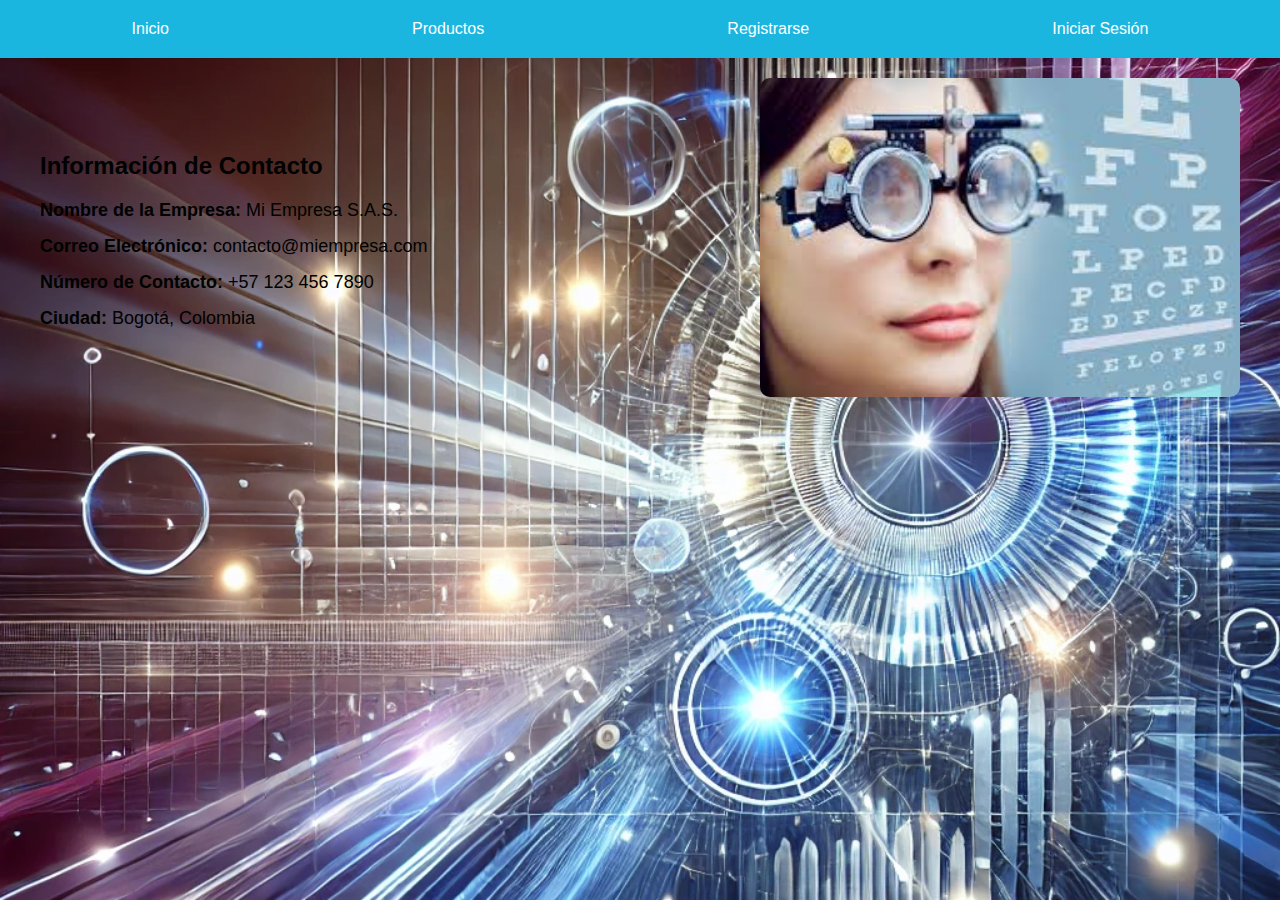
<file: index.html>
<!DOCTYPE html>
<html lang="es">
<head>
    <meta charset="UTF-8">
    <meta name="viewport" content="width=device-width, initial-scale=1.0">
    <title>Mi Página Web</title>
    <link rel="stylesheet" href="css/vistaIndex.css"> <!-- Enlace al CSS -->
</head>
<body>
    <div class="navbar">
        <button class="nav-button" onclick="location.href='html/iniciosesion.html'">Inicio</button>
        <button class="nav-button" onclick="location.href='html/iniciosesion.html'">Productos</button>
        <button class="nav-button" onclick="location.href='registro.jsp">Registrarse</button>
        <button class="nav-button">Iniciar Sesión</button>
    </div>

    <!-- Contenedor para Agendar Cita -->
    <!-- Contenedor para Información de Contacto -->
<div class="contacto-container">
    <div class="contacto-content">
        <h2 class="titulo">Información de Contacto</h2>
        <div class="campo">
            <label><strong>Nombre de la Empresa:</strong> Mi Empresa S.A.S.</label>
        </div>
        <div class="campo">
            <label><strong>Correo Electrónico:</strong> contacto@miempresa.com</label>
        </div>
        <div class="campo">
            <label><strong>Número de Contacto:</strong> +57 123 456 7890</label>
        </div>
        <div class="campo">
            <label><strong>Ciudad:</strong> Bogotá, Colombia</label>
        </div>
    </div>
    <img src="media/agendar.jpeg" alt="Oficina de contacto" class="imagen-contacto"> <!-- Cambia la ruta si es necesario -->
</div>

    
          

    <script src="js/scriptIndex.js"></script> <!-- Enlace al JavaScript -->
</body>
</html>
</file>
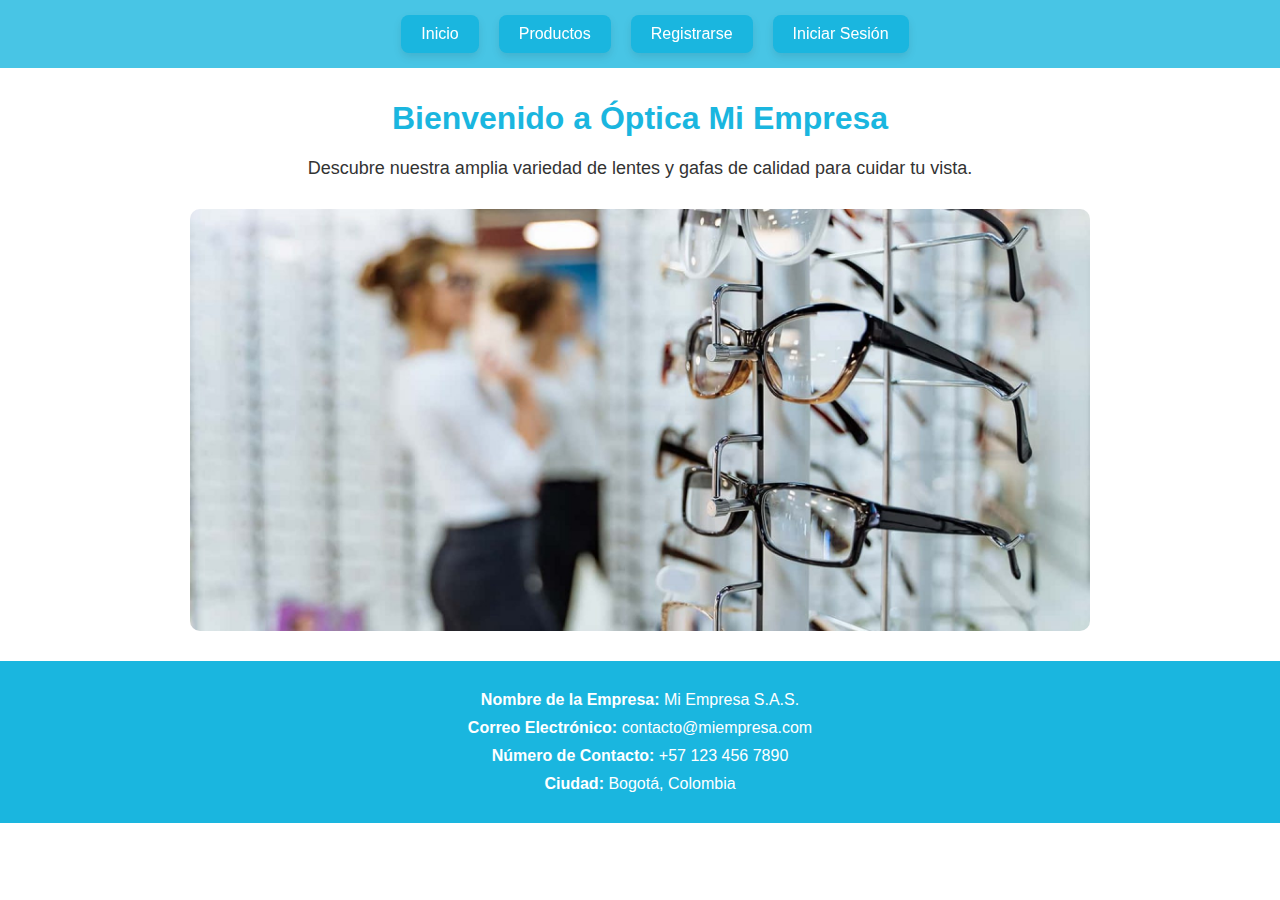
<file: target/mavenproject1-1.0-SNAPSHOT/index.html>
<!DOCTYPE html>
<html lang="es">
    <head>
        <meta charset="UTF-8">
        <meta name="viewport" content="width=device-width, initial-scale=1.0">
        <title>Óptica Mi Empresa</title>
        <link rel="stylesheet" href="css/Index.css"> <!-- Enlace al CSS -->
    </head>
    <body>
        <!-- Barra de Navegación -->
        <div class="navbar">
            <button class="nav-button" onclick="location.href = 'index.html'">Inicio</button>
            <button class="nav-button" onclick="location.href = 'productos.jsp'">Productos</button>
            <button class="nav-button" onclick="location.href = 'registrarse.jsp'">Registrarse</button>
            <button class="nav-button" onclick="location.href = 'iniciarsesion.jsp'">Iniciar Sesión</button>
        </div>

        <!-- Sección Principal (centrada en óptica) -->
        <div class="content-main">
            <h1>Bienvenido a Óptica Mi Empresa</h1>
            <p>Descubre nuestra amplia variedad de lentes y gafas de calidad para cuidar tu vista.</p>

            <!-- Deslizador de imágenes -->
            <div class="slider">
                <div class="slides">
                    <img src="media/fondo.jpg" alt="Lentes 1" class="slide">
                    <img src="media/fondo1.jpeg" alt="Lentes 2" class="slide">
                    <img src="media/fondoIndex.jpg" alt="Lentes 3" class="slide">
                </div>
            </div>
        </div>

        <!-- Pie de página con Información de Contacto -->
        <footer class="footer">
            <div class="contacto-info">
                <p><strong>Nombre de la Empresa:</strong> Mi Empresa S.A.S.</p>
                <p><strong>Correo Electrónico:</strong> contacto@miempresa.com</p>
                <p><strong>Número de Contacto:</strong> +57 123 456 7890</p>
                <p><strong>Ciudad:</strong> Bogotá, Colombia</p>
            </div>
        </footer>

    </body>
</html>
</file>
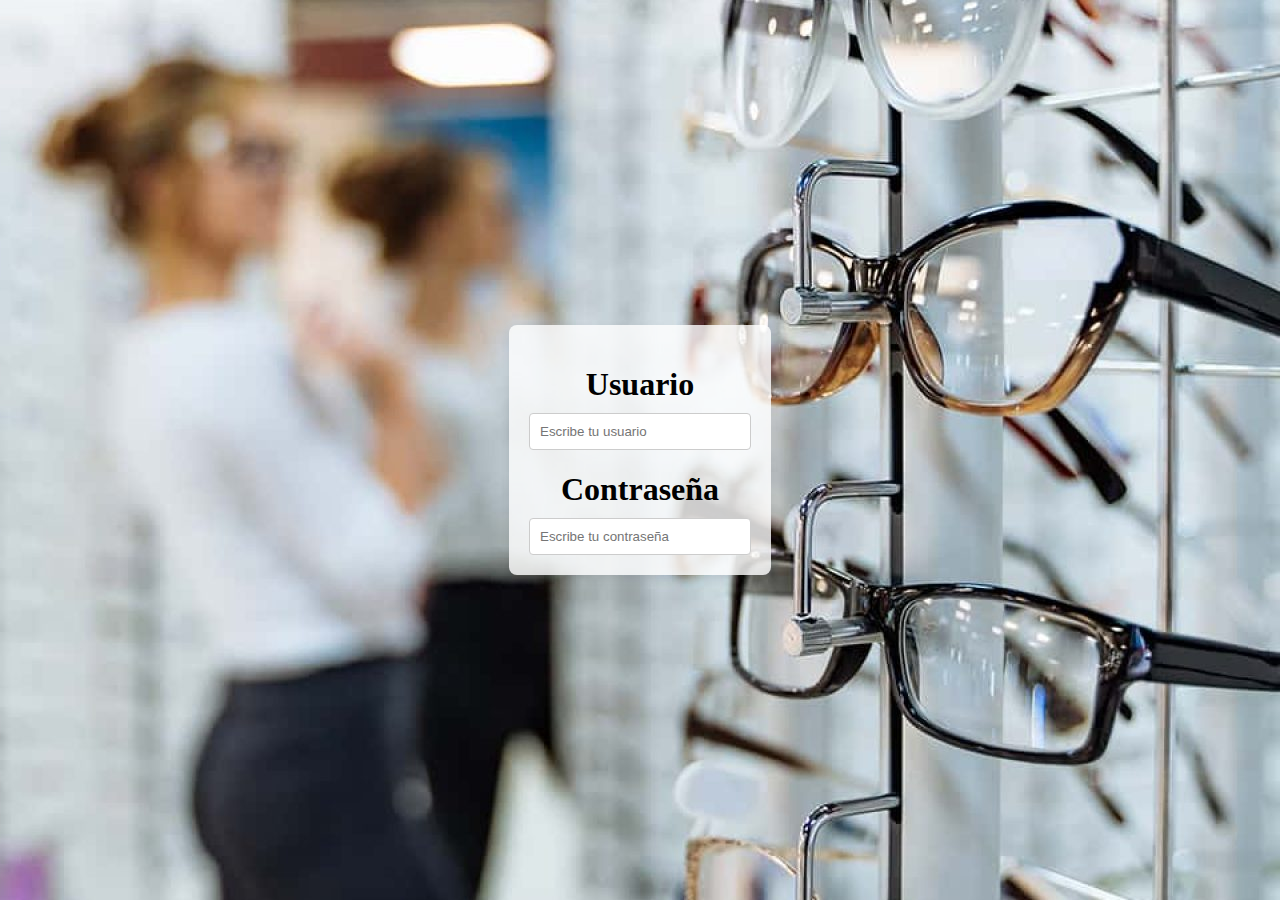
<file: html/inicioSesion.html>
<!DOCTYPE html>
<html>
<head>
    <meta charset="UTF-8">
    <meta name="viewport" content="width=device-width, initial-scale=1.0">
    <title>Optica Santacruz</title>
    <link rel="stylesheet" href="../css/vista.css"> <!-- Corregido aquí -->
    <link rel="icon" href="../media/icon.png" type="image/x-icon"> <!-- También corregido -->
</head>
<body>
    <div class="container">
        <h1 class="titulo">Usuario</h1>
        <input type="text" class="caja-texto" placeholder="Escribe tu usuario">
        <h1 class="titulo">Contraseña</h1>
        <input type="password" class="caja-texto" placeholder="Escribe tu contraseña">
    </div>
</body>
</html>
</file>
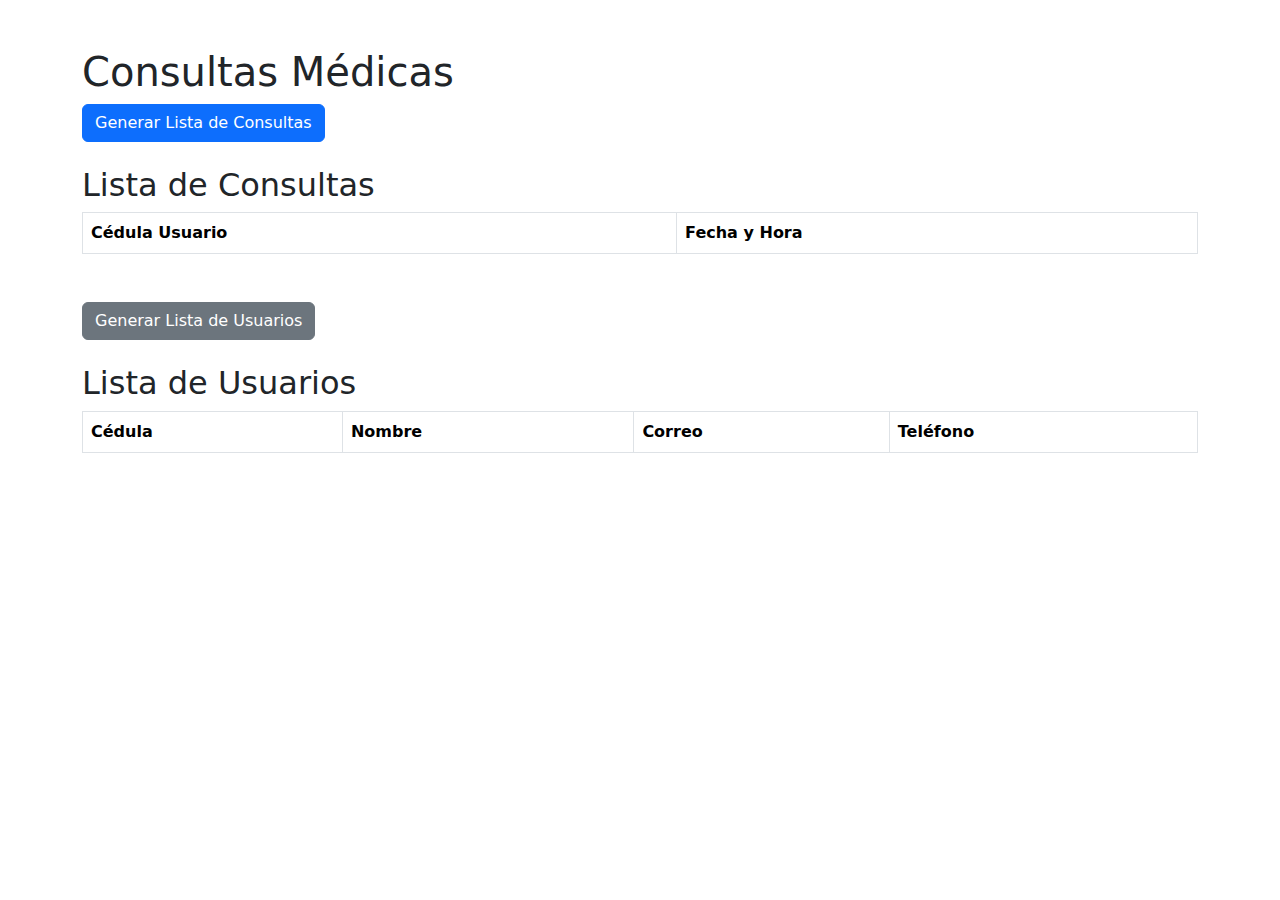
<file: target/mavenproject1-1.0-SNAPSHOT/trabajador.html>
<!DOCTYPE html>
<!--
Click nbfs://nbhost/SystemFileSystem/Templates/Licenses/license-default.txt to change this license
Click nbfs://nbhost/SystemFileSystem/Templates/JSP_Servlet/Html.html to edit this template
-->
<html lang="es">
<head>
    <meta charset="UTF-8">
    <meta name="viewport" content="width=device-width, initial-scale=1.0">
    <title>Trabajador - Consultas Médicas</title>
    <link href="https://cdn.jsdelivr.net/npm/bootstrap@5.3.3/dist/css/bootstrap.min.css" 
          rel="stylesheet" 
          integrity="sha384-QWTKZyjpPEjISv5WaRU9OFeRpok6YctnYmDr5pNlyT2bRjXh0JMhjY6hW+ALEwIH" 
          crossorigin="anonymous">
</head>
<body>
    <div class="container">
        <h1 class="mt-5">Consultas Médicas</h1>

        <!-- Botón para generar la lista de consultas médicas -->
        <div class="mb-4">
            <button class="btn btn-primary" onclick="generarListaConsultas()">Generar Lista de Consultas</button>
        </div>

        <!-- Espacio para mostrar la lista de consultas -->
        <div id="listaConsultas" class="mt-4">
            <h2>Lista de Consultas</h2>
            <table class="table table-bordered">
                <thead>
                    <tr>
                        <th>Cédula Usuario</th>
                        <th>Fecha y Hora</th>
                    </tr>
                </thead>
                <tbody id="consultasBody">
                    <!-- Aquí se insertarán las filas dinámicamente -->
                </tbody>
            </table>
        </div>

        <!-- Botón para generar la lista de usuarios -->
        <div class="mb-4 mt-5">
            <button class="btn btn-secondary" onclick="generarListaUsuarios()">Generar Lista de Usuarios</button>
        </div>

        <!-- Espacio para mostrar la lista de usuarios -->
        <div id="listaUsuarios" class="mt-4">
            <h2>Lista de Usuarios</h2>
            <table class="table table-bordered">
                <thead>
                    <tr>
                        <th>Cédula</th>
                        <th>Nombre</th>
                        <th>Correo</th>
                        <th>Teléfono</th>
                    </tr>
                </thead>
                <tbody id="usuariosBody">
                    <!-- Aquí se insertarán las filas dinámicamente -->
                </tbody>
            </table>
        </div>
    </div>

    <script>
        // Función para generar la lista de consultas médicas
        function generarListaConsultas() {
            fetch("ListarConsultas") // Cambiar por el endpoint del servlet correspondiente
                .then(response => {
                    if (!response.ok) {
                        throw new Error("Error al obtener la lista de consultas.");
                    }
                    return response.json();
                })
                .then(data => {
                    const consultasBody = document.getElementById("consultasBody");
                    consultasBody.innerHTML = ""; // Limpiar el contenido actual

                    data.forEach(consulta => {
                        const fila = document.createElement("tr");
                        fila.innerHTML = `
                            <td>${consulta.cedula_usuario}</td>
                            <td>${consulta.fecha_hora}</td>
                        `;
                        consultasBody.appendChild(fila);
                    });
                })
                .catch(error => {
                    alert(error.message);
                });
        }

        // Función para generar la lista de usuarios
        function generarListaUsuarios() {
            fetch("ListarUsuarios") // Cambiar por el endpoint del servlet correspondiente
                .then(response => {
                    if (!response.ok) {
                        throw new Error("Error al obtener la lista de usuarios.");
                    }
                    return response.json();
                })
                .then(data => {
                    const usuariosBody = document.getElementById("usuariosBody");
                    usuariosBody.innerHTML = ""; // Limpiar el contenido actual

                    data.forEach(usuario => {
                        const fila = document.createElement("tr");
                        fila.innerHTML = `
                            <td>${usuario.cedula}</td>
                            <td>${usuario.nombre}</td>
                            <td>${usuario.correo}</td>
                            <td>${usuario.telefono}</td>
                        `;
                        usuariosBody.appendChild(fila);
                    });
                })
                .catch(error => {
                    alert(error.message);
                });
        }
    </script>
</body>
</html>
</file>
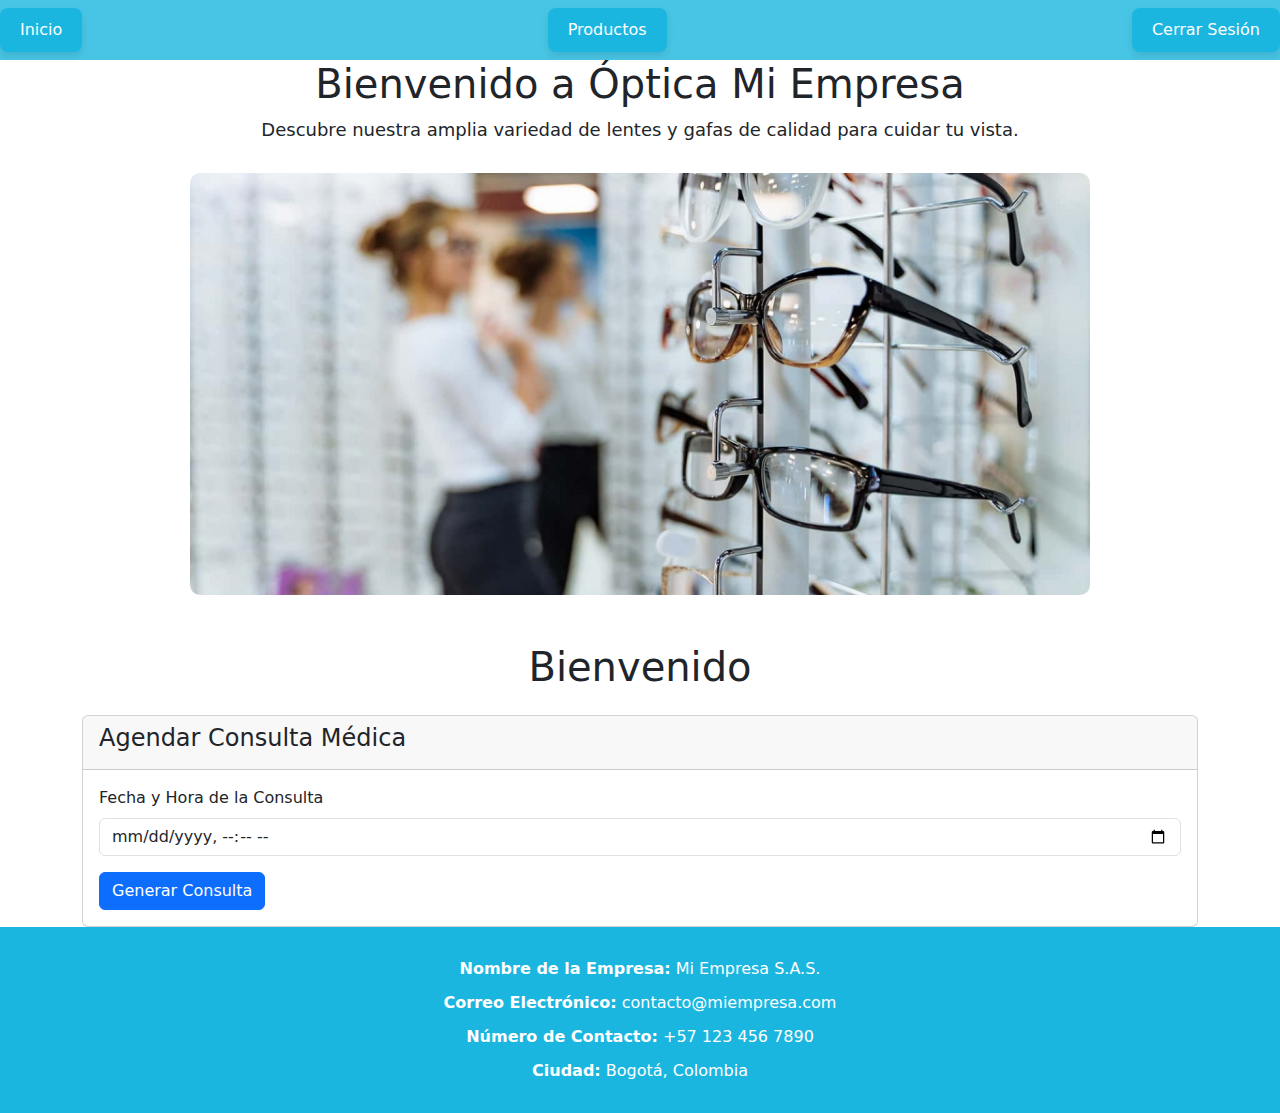
<file: target/mavenproject1-1.0-SNAPSHOT/Usuario.html>
<!DOCTYPE html>
<!--
Click nbfs://nbhost/SystemFileSystem/Templates/Licenses/license-default.txt to change this license
Click nbfs://nbhost/SystemFileSystem/Templates/JSP_Servlet/Html.html to edit this template
-->
<html>
    <head>
        <meta charset="UTF-8">
        <meta name="viewport" content="width=device-width, initial-scale=1.0">
        <title>Optica</title>
    <link rel="stylesheet" href="css/Index.css"> <!-- Enlace al CSS -->
    <link href="https://cdn.jsdelivr.net/npm/bootstrap@5.3.3/dist/css/bootstrap.min.css" 
          rel="stylesheet" 
          integrity="sha384-QWTKZyjpPEjISv5WaRU9OFeRpok6YctnYmDr5pNlyT2bRjXh0JMhjY6hW+ALEwIH" 
          crossorigin="anonymous">
    <style>.nav-button:hover 
        {
            background-color: #1ab6df;
            color: black;
        }   
    </style>
    </head>
    <body>
        <div class="navbar">
            <button class="nav-button" onclick="location.href='Usuario.html'">Inicio</button>
            <button class="nav-button" onclick="location.href='productosUsuario.jsp'">Productos</button>
            <button class="nav-button" onclick="location.href='index.html'">Cerrar Sesión</button>
        </div>
        
        <!-- Sección Principal (centrada en óptica) -->
        <div class="content-main">
            <h1>Bienvenido a Óptica Mi Empresa</h1>
            <p>Descubre nuestra amplia variedad de lentes y gafas de calidad para cuidar tu vista.</p>

            <!-- Deslizador de imágenes -->
            <div class="slider">
                <div class="slides">
                    <img src="media/fondo.jpg" alt="Lentes 1" class="slide">
                    <img src="media/fondo1.jpeg" alt="Lentes 2" class="slide">
                    <img src="media/fondoIndex.jpg" alt="Lentes 3" class="slide">
                </div>
            </div>
        </div>
         <div class="container mt-5">
        <h1 class="text-center">Bienvenido</h1>
        
        <!-- Contenedor para Consultas Médicas -->
        <div class="card mt-4">
            <div class="card-header">
                <h4>Agendar Consulta Médica</h4>
            </div>
            <div class="card-body">
                <form action="RegistrarConsultaMedica" method="post">
                    <!-- Fecha y Hora -->
                    <div class="mb-3">
                        <label for="fechaHora" class="form-label">Fecha y Hora de la Consulta</label>
                        <input type="datetime-local" class="form-control" id="fechaHora" name="fechaHora" required>
                    </div>
                    <!-- Botón para enviar -->
                    <button type="submit" class="btn btn-primary">Generar Consulta</button>
                </form>
            </div>
        </div>
    </div>

    <script src="https://cdn.jsdelivr.net/npm/bootstrap@5.3.3/dist/js/bootstrap.bundle.min.js" 
            integrity="sha384-ENjdO4Dr2bkBIFxQpeo6zE0nKX9kqlugkuC1IxkvIr5nJoM7qtTi6eVBJXcQFmZU" 
            crossorigin="anonymous"></script>
        <!-- Pie de página con Información de Contacto -->
        <footer class="footer">
            <div class="contacto-info">
                <p><strong>Nombre de la Empresa:</strong> Mi Empresa S.A.S.</p>
                <p><strong>Correo Electrónico:</strong> contacto@miempresa.com</p>
                <p><strong>Número de Contacto:</strong> +57 123 456 7890</p>
                <p><strong>Ciudad:</strong> Bogotá, Colombia</p>
            </div>
        </footer>
    
    </body>
</html>
</file>
<file: css/vistaIndex.css>
body {
    margin: 0;
    font-family: Arial, sans-serif;
    background-image: url(../media/inicio.webp);
    background-size: cover; 
    background-position: center; 
    background-repeat: no-repeat;
    height: 100vh;
}

.navbar {
    background-color: #1ab6df;
    padding: 10px;
    display: flex;
    justify-content: space-around;
}

.nav-button {
    background-color: #1ab6df;
    color: white;
    border: none;
    padding: 10px 20px;
    text-align: center;
    text-decoration: none;
    font-size: 16px;
    cursor: pointer;
    border-radius: 5px;
    transition: color 0.3s;
}

.nav-button:hover {
    background-color: #1ab6df;
    color: black;
}

/* Estilos generales */
/* Contenedor sin fondo */
.contacto-container {
    display: flex;
    justify-content: space-between;
    align-items: center;
    padding: 20px 40px;
    border-radius: 10px;
    box-sizing: border-box;
    width: 100%;
    box-shadow: none; /* Eliminé la sombra para un diseño más limpio */
}

.contacto-content {
    flex: 1;
    color: #000101; /* Aseguramos que el texto sea legible sobre el fondo general */
    padding-right: 20px;
}

.imagen-contacto {
    flex: 0 0 auto;
    width: 40%; 
    height: auto;
    border-radius: 10px;
}

.titulo {
    text-align: left;
    margin-bottom: 20px;
    color: #000101;
    font-size: 24px;
}

.campo {
    margin-bottom: 15px;
    font-size: 18px;
}

.campo label {
    display: block;
}

/* Responsividad para tablets */
@media (max-width: 768px) {
    .contacto-container {
        flex-direction: column; /* Cambia de horizontal a vertical */
        align-items: center;
        text-align: center;
        padding: 20px;
    }

    .contacto-content {
        padding-right: 0;
        margin-bottom: 20px; /* Espacio entre texto e imagen */
    }

    .imagen-contacto {
        width: 80%; /* Imagen más grande en dispositivos pequeños */
    }
}

/* Responsividad para móviles */
@media (max-width: 480px) {
    .titulo {
        font-size: 20px;
    }

    .campo {
        font-size: 16px; /* Texto más pequeño en pantallas pequeñas */
    }

    .imagen-contacto {
        width: 100%; /* La imagen ocupa todo el ancho */
    }
}
</file>
<file: target/mavenproject1-1.0-SNAPSHOT/css/Index.css>
/* Estilos globales */
body {
    margin: 0;
    margin-top: 100px;
    font-family: 'Arial', sans-serif;
    background-color: #fff; /* Fondo blanco */
    color: #333;
    overflow-x: hidden;
}

h1 {
    font-size: 32px;
    font-weight: bold;
    color: #1ab6df;
    text-align: center;
    margin-top: 50px;
}

p {
    font-size: 18px;
    text-align: center;
    margin-bottom: 30px;
}

/* Barra de navegación */
.navbar {
    background-color: rgba(26, 182, 223, 0.8);
    padding: 15px;
    display: flex;
    justify-content: center;
    gap: 20px;
    position: fixed;
    width: 100%;
    top: 0;
    left: 0;
    z-index: 1000;
}

.nav-button {
    background-color: #1ab6df;
    color: white;
    border: none;
    padding: 10px 20px;
    text-align: center;
    text-decoration: none;
    font-size: 16px;
    cursor: pointer;
    border-radius: 8px;
    transition: all 0.3s ease;
    box-shadow: 0 4px 8px rgba(0, 0, 0, 0.1);
}

.nav-button:hover {
    background-color: #1595c4;
    transform: translateY(-2px);
    box-shadow: 0 6px 12px rgba(0, 0, 0, 0.2);
}

/* Deslizador de Imágenes */
.slider {
    position: relative;
    width: 80%;
    max-width: 900px;
    margin: 30px auto;
    overflow: hidden;
    border-radius: 10px;
}

.slides {
    display: flex;
    transition: transform 0.5s ease;
}

.slide {
    width: 100%;
    height: auto;
    object-fit: cover;
}

/* Pie de página */
.footer {
    background-color: #1ab6df;
    padding: 20px;
    color: #fff;
    text-align: center;
}

.contacto-info p {
    margin: 10px 0;
    font-size: 16px;
}

/* Responsividad para tablets y móviles */
@media (max-width: 768px) {
    .navbar {
        flex-direction: column;
        gap: 10px;
    }

    .content-main {
        padding: 20px;
    }

    .slider {
        width: 90%;
    }

    h1 {
        font-size: 26px;
    }

    p {
        font-size: 16px;
    }
}

/* Efectos de animación del deslizador */
@keyframes slideAnimation {
    0% {
        transform: translateX(0);
    }
    25% {
        transform: translateX(-50%);
    }
    50% {
        transform: translateX(-75%);
    }
    75% {
        transform: translateX(-100%);
    }
    100% {
        transform: translateX(0);
    }
}

.slides {
    animation: slideAnimation 12s infinite;
}
</file>
<file: css/vista.css>
html, body {
    height: 100%; /* Asegura que el html y el body ocupen toda la altura */
    margin: 0; /* Elimina los márgenes por defecto */
    display: flex; /* Usamos Flexbox para centrar */
    justify-content: center; /* Centra horizontalmente */
    align-items: center; /* Centra verticalmente */
    text-align: center; /* Centra el texto dentro del contenedor */
}

body {
    background-image: url('../media/fondo.jpg'); /* Ruta de tu imagen */
    background-size: cover; /* La imagen cubrirá toda la pantalla */
    background-position: center; /* Centra la imagen */
    background-repeat: no-repeat; /* Evita que se repita la imagen */
    
}
.container {
    background: rgba(255, 255, 255, 0.8); /* Fondo blanco semitransparente */
    padding: 20px;
    border-radius: 8px; /* Esquinas redondeadas */
    box-shadow: 0 4px 10px rgba(0, 0, 0, 0.1); /* Sombra suave */
}

.titulo {
    margin-bottom: 10px; /* Espacio entre el título y la caja de texto */
}

.caja-texto {
    padding: 10px;
    width: 200px; /* Ancho de la caja de texto */
    border: 1px solid #ccc; /* Borde de la caja de texto */
    border-radius: 4px; /* Esquinas redondeadas */
}
</file>
